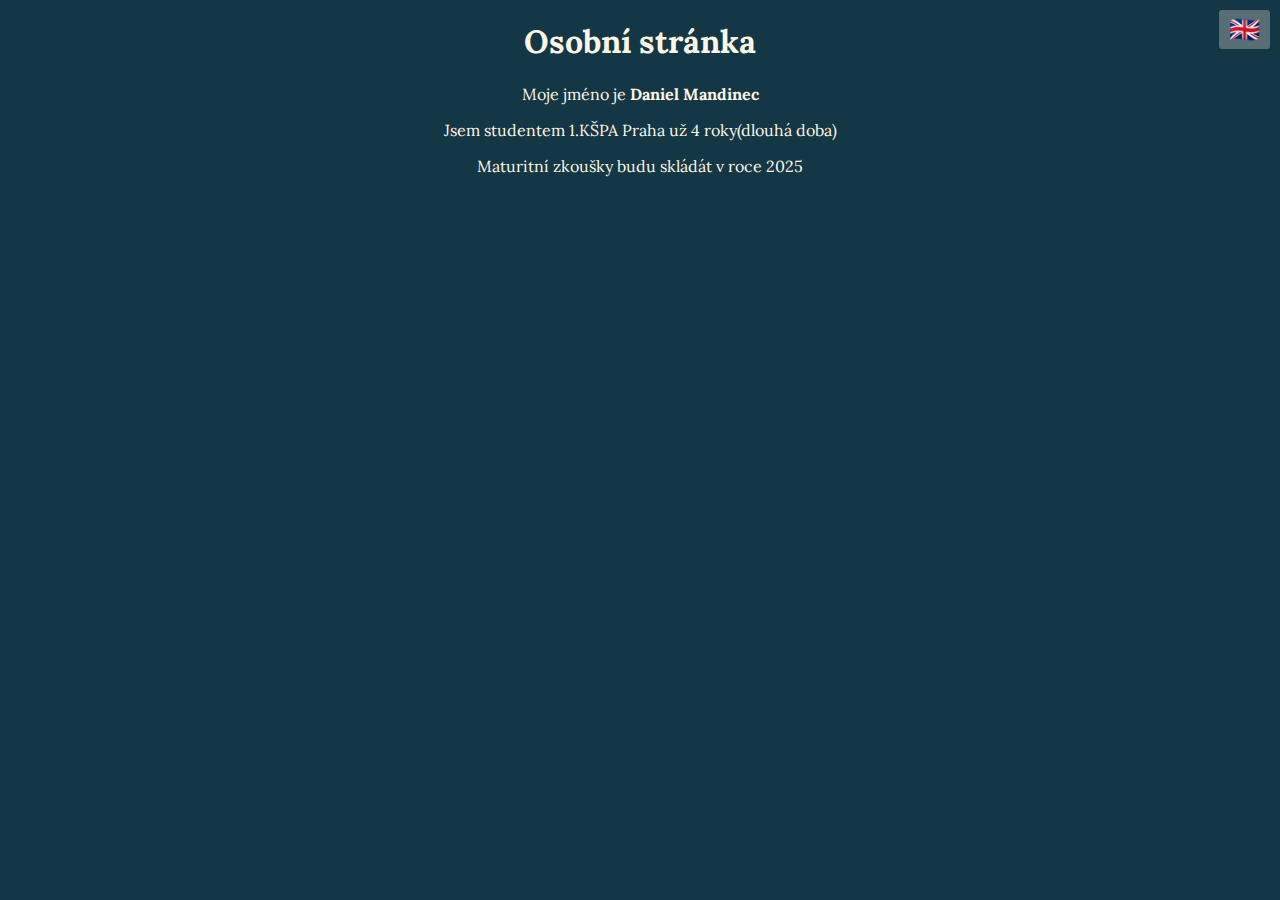
<file: index.html>
<!DOCTYPE html>
<html lang="cs">
<head>
 <meta charset="UTF-8">
 <meta name="viewport" content="width=device-width, initial-scale=1.0">
 <link rel="stylesheet" href="./style.css">
 <title>dmandinec</title>
</head>
<body class="pozadi">
 <button id="lang-toggle"></button>
  <h1 class="text" id="nadpis"></h1>
  <p class="text" id="oMe"></p>
  <p class="text" id="skola"></p>
  <p class="text" id="maturita"></p>
 <script src="script.js"></script>
</body>
</html>
</file>
<file: style.css>
@import url('https://fonts.googleapis.com/css2?family=Lora:ital,wght@0,400..700;1,400..700&display=swap');
.text{
  text-align:center;
  color: #fcf6e5;
  font-family: "Lora", serif;
}
.pozadi{
 background-color: #143745;
 color: #586E75;
}

#lang-toggle {
 color: #fcf6e5;
 background-color: #586E75;
 border: none;
 border-radius: 3px;
 padding: 5px 10px;
 position: absolute;
 right: 10px;
 top: 10px;
 font-size: 25px;
}
</file>
